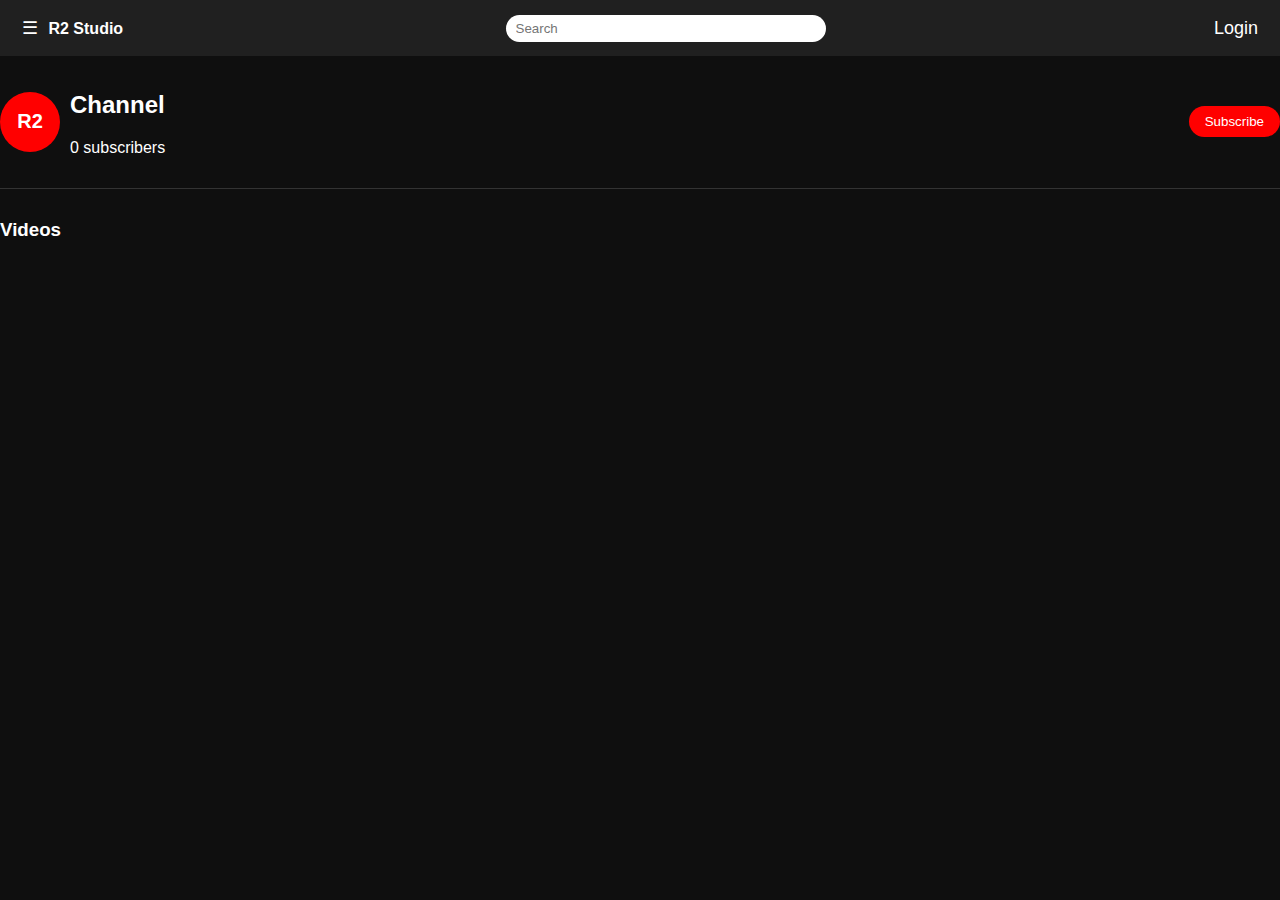
<file: channel.html>
<!DOCTYPE html>
<html lang="en">
<head>
<meta charset="UTF-8">
<title>Channel | R2 Studio</title>
<link rel="stylesheet" href="style.css">
</head>
<body class="dark">

<!-- TOP BAR -->
<header class="top-bar">
  <div class="left">
    <button id="menuBtn">☰</button>
    <span class="logo">R2 Studio</span>
  </div>
  <div class="center">
    <input type="text" placeholder="Search">
  </div>
  <div class="right">
    <button id="loginBtn">Login</button>
  </div>
</header>

<!-- SIDEBAR -->
<aside class="sidebar" id="sidebar">
  <a href="index.html">Home</a>
  <a href="trending.html">Trending</a>
  <a href="subscriptions.html">Subscriptions</a>
  <a href="library.html">Library</a>
  <a href="upload.html">Upload</a>
  <a href="settings.html">Settings</a>
</aside>

<!-- MAIN -->
<main class="main">

  <!-- CHANNEL HEADER -->
  <div class="channel-header">
    <div class="channel-left">
      <div class="avatar big">R2</div>
      <div>
        <h2 id="channelTitle"></h2>
        <p id="channelSubs">0 subscribers</p>
      </div>
    </div>
    <button id="subBtn" class="subscribe-btn">Subscribe</button>
  </div>

  <!-- CHANNEL VIDEOS -->
  <h3>Videos</h3>
  <div class="video-grid" id="channelGrid"></div>

</main>

<script src="channel.js"></script>
<script src="search.js"></script>
<script src="navbar.js"></script>


</body>
</html>
</file>
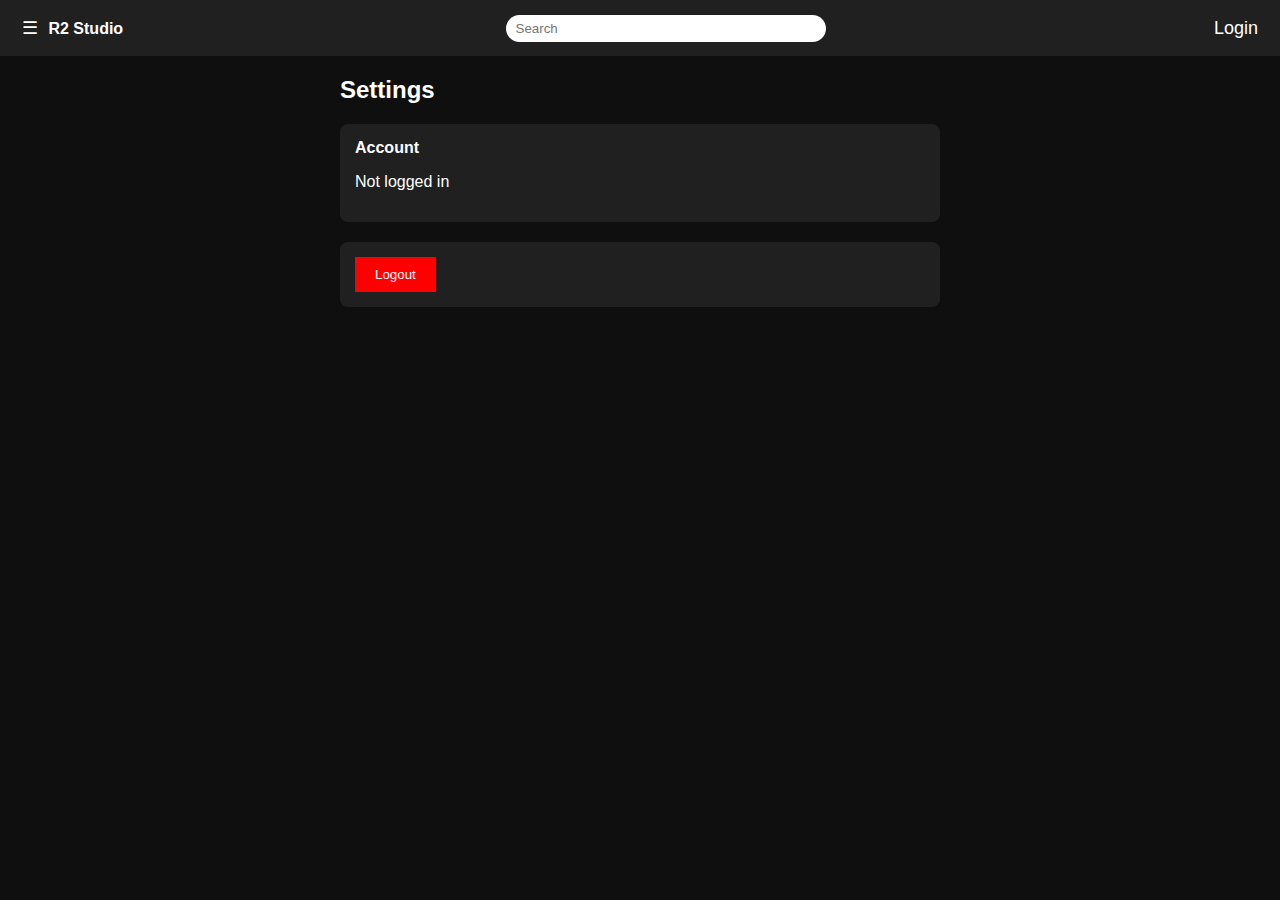
<file: settings.html>
<!DOCTYPE html>
<html lang="en">
<head>
<meta charset="UTF-8">
<title>Settings | R2 Studio</title>
<link rel="stylesheet" href="style.css">
</head>
<body class="dark">

<!-- TOP BAR -->
<header class="top-bar">
  <div class="left">
    <button id="menuBtn">☰</button>
    <span class="logo">R2 Studio</span>
  </div>
  <div class="center">
    <input type="text" placeholder="Search">
  </div>
  <div class="right">
    <button id="loginBtn">Logout</button>
  </div>
</header>

<!-- SIDEBAR -->
<aside class="sidebar" id="sidebar">
  <a href="index.html">Home</a>
  <a href="trending.html">Trending</a>
  <a href="subscriptions.html">Subscriptions</a>
  <a href="library.html">Library</a>
  <a href="upload.html">Upload</a>
  <a href="settings.html">Settings</a>
</aside>

<!-- MAIN -->
<main class="main settings-page">

  <h2>Settings</h2>

  <!-- EMAIL -->
  <div class="setting-item">
    <h4>Account</h4>
    <p id="userEmail">Not logged in</p>
  </div>

  <!-- THEME -->
  
  <!-- LOGOUT -->
  <div class="setting-item">
    <button id="logoutBtn" class="danger">Logout</button>
  </div>

</main>

<script src="settings.js"></script>
<script src="navbar.js"></script>

</body>
</html>
</file>
<file: style.css>
/* basic */
body{
  margin:0;
  font-family:Arial, sans-serif;
  background:#0f0f0f;
  color:#fff;
}
.dark{ background:#0f0f0f; color:#fff; }
.light{ background:#fff; color:#000; }

/* top bar */
.top-bar{
  height:56px;
  display:flex;
  align-items:center;
  justify-content:space-between;
  padding:0 16px;
  background:#202020;
}
.top-bar button{
  background:none;
  border:none;
  color:white;
  font-size:18px;
  cursor:pointer;
}
.logo{ font-weight:bold; }

.center input{
  width:300px;
  padding:6px 10px;
  border-radius:20px;
  border:none;
}

/* sidebar */
.sidebar{
  position:fixed;
  top:56px;
  left:0;
  width:200px;
  height:100%;
  background:#202020;
  padding:10px;
  transform:translateX(-100%);
  transition:0.3s;
  z-index:100;
}

.sidebar a{
  display:block;
  padding:10px;
  color:white;
  text-decoration:none;
}

.sidebar.active{
  transform:translateX(0);
}


/* main push */
.main,
.watch-page{
  margin-left:0;
  transition:0.3s;
}

body.sidebar-open .main,
body.sidebar-open .watch-page{
  margin-left:200px;
}

/* video grid */
.video-grid{
  display:grid;
  grid-template-columns:repeat(auto-fill,minmax(240px,1fr));
  gap:20px;
}

.video-card{
  cursor:pointer;
}

.video-thumb{
  height:150px;
  background:#000;
  border-radius:10px;
  overflow:hidden;
}

.video-thumb img{
  width:100%;
  height:100%;
  object-fit:cover;
  display:block;
}

.video-info{
  margin-top:8px;
}
.video-info h4{
  margin:4px 0;
  font-size:15px;
}
.video-info p{
  margin:0;
  font-size:13px;
  color:#aaa;
}
/* watch page */
.watch-page{
  padding:20px;
}

video{
  width:100%;
  max-height:480px;
  background:#000;
}

/* channel bar */
.channel-bar{
  display:flex;
  justify-content:space-between;
  align-items:center;
  margin:10px 0;
  border-top:1px solid #333;
  border-bottom:1px solid #333;
  padding:10px 0;
}

.channel-left{
  display:flex;
  gap:10px;
  align-items:center;
}

.avatar{
  width:40px;
  height:40px;
  border-radius:50%;
  background:#ff0000;
  display:flex;
  align-items:center;
  justify-content:center;
  font-weight:bold;
}

.subscribe-btn{
  background:red;
  color:white;
  border:none;
  padding:8px 16px;
  border-radius:20px;
  cursor:pointer;
}

.subscribe-btn.subscribed{
  background:#444;
}

/* actions */
/* actions (youtube style) */
.actions{
  display:flex;
  gap:16px;
  margin:12px 0;
}

.actions button{
  background:none;
  border:none;
  color:white;
  font-size:14px;
  cursor:pointer;
  display:flex;
  align-items:center;
  gap:6px;
}

.actions button:hover{
  color:#3ea6ff;
}



/* comments */
.comment-section{
  max-width:700px;
  margin:40px auto;
}

.comment-box{
  display:flex;
  gap:10px;
  margin-bottom:20px;
}

.comment-box input{
  flex:1;
  padding:8px 10px;
  border:none;
  border-radius:20px;
}

.comment-box button{
  padding:8px 16px;
  border:none;
  border-radius:20px;
  background:#3ea6ff;
  color:#fff;
  cursor:pointer;
}

.comment{
  border-bottom:1px solid #333;
  padding:10px 0;
}

.comment b{
  font-size:13px;
}

.comment p{
  margin:4px 0 0;
  font-size:14px;
}

/* trending badge */
.rank-badge{
  position:absolute;
  top:8px;
  left:8px;
  background:#ff0000;
  color:#fff;
  font-size:12px;
  padding:4px 6px;
  border-radius:4px;
}
.video-card{
  position:relative;
}
/* empty message */
.empty-msg{
  text-align:center;
  margin-top:80px;
  color:#aaa;
  font-size:18px;
}
/* library section spacing */
.main h3{
  margin-top:30px;
}
/* upload page */
.upload-page{
  max-width:600px;
  margin:auto;
}

.upload-page input{
  width:100%;
  padding:8px;
  border-radius:6px;
  border:none;
}

.upload-page button{
  padding:10px 20px;
  background:red;
  color:#fff;
  border:none;
  cursor:pointer;
}
/* login page */
.login-box{
  max-width:360px;
  margin:100px auto;
  padding:20px;
  background:#202020;
  border-radius:10px;
  text-align:center;
}

.login-box input{
  width:100%;
  padding:8px;
  border:none;
  border-radius:6px;
}

.login-box button{
  width:100%;
  padding:10px;
  background:red;
  border:none;
  color:#fff;
  cursor:pointer;
}
/* settings page */
.settings-page{
  max-width:600px;
  margin:auto;
}

.setting-item{
  margin:20px 0;
  padding:15px;
  background:#202020;
  border-radius:8px;
}

.setting-item h4{
  margin:0 0 8px;
}

.danger{
  background:#ff0000;
  color:#fff;
  border:none;
  padding:10px 20px;
  cursor:pointer;
}
/* channel page */
.channel-header{
  display:flex;
  justify-content:space-between;
  align-items:center;
  padding:15px 0;
  border-bottom:1px solid #333;
}

.avatar.big{
  width:60px;
  height:60px;
  font-size:20px;
}
/* ================= LOGIN PAGE ================= */

.login-body{
  display:flex;
  justify-content:center;
  align-items:center;
  height:100vh;
  background:#0f0f0f;
}

.auth-box{
  width:360px;
  padding:25px;
  background:#202020;
  border-radius:10px;
  text-align:center;
}

.auth-box h2{
  margin-bottom:20px;
}

.auth-box input{
  width:100%;
  padding:10px;
  margin:10px 0;
  border:none;
  border-radius:6px;
}

.auth-box button{
  width:100%;
  padding:10px;
  background:#ff0000;
  border:none;
  color:#fff;
  font-size:15px;
  cursor:pointer;
  border-radius:6px;
}

.switch-text{
  margin-top:15px;
  font-size:14px;
}

.switch-text span{
  color:#3ea6ff;
  cursor:pointer;
}
.channel-link:hover{
  text-decoration:underline;
}
/* ===== ACTIONS (YouTube style) ===== */
.actions{
  display:flex;
  gap:14px;
  margin:12px 0;
}

.actions button{
  background:#1f1f1f;
  border:none;
  color:#fff;
  padding:8px 14px;
  border-radius:18px;
  cursor:pointer;
  display:flex;
  align-items:center;
  gap:6px;
  font-size:14px;
}

.actions button .icon{
  font-size:16px;
}

.actions button span{
  color:#aaa;
}

.actions button.active{
  background:#303030;
  color:#3ea6ff;
}

.actions button:hover{
  background:#2c2c2c;
}
</file>
